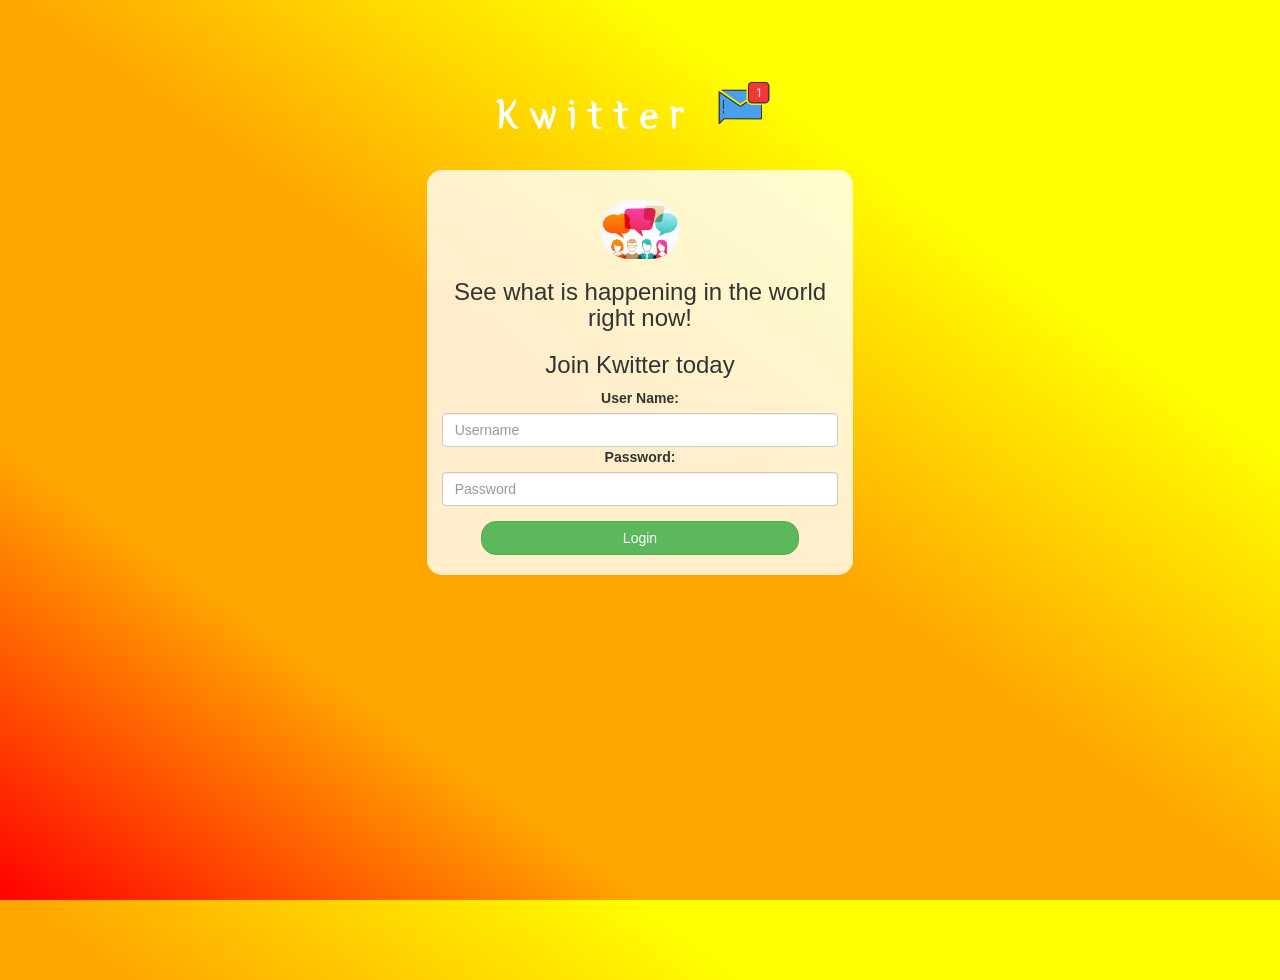
<file: index.html>
<!DOCTYPE html>
<html>
<head>
	<title>Kwitter</title>
<link href="https://fonts.googleapis.com/css?family=Yeon+Sung&display=swap" rel="stylesheet"><meta name="viewport" content="width=device-width, initial-scale=1">

<link rel="stylesheet" href="https://maxcdn.bootstrapcdn.com/bootstrap/3.4.0/css/bootstrap.min.css">
<script src="https://ajax.googleapis.com/ajax/libs/jquery/3.4.1/jquery.min.js"></script>
<script src="https://maxcdn.bootstrapcdn.com/bootstrap/3.4.0/js/bootstrap.min.js"></script>

<link rel="stylesheet" type="text/css" href="style.css">
<script src="kwitter.js"></script>
</head>
<body>
<center>
	<h1 class="header">	
		Kwitter	<sup>
	<img src="m2.png">
	</sup>
</h1>
	<div class="col-lg-4 col-md-6 col-sm-6 col-xs-11 login_div">
	<img src="photo.jpg" class="logo">
	
		<h3 >See what is happening in the world right now!</h3>
		<h3 >Join Kwitter today</h3>
		<div class="form-group">
		  <label >User Name:</label>
		  <input type="text" id="user_name" class="form-control" placeholder="Username"></input>
		  <label >Password:</label>
		  <input type="text" id="password" class="form-control" placeholder="Password"></input>

		</div>
		<button id="login_button" class="btn btn-success" onclick="addUser();">Login</button>
		<br><br>
	</div>
</center>
</body>
</html>
</file>
<file: style.css>
html, body
{
  height: 100%;
  margin: 0;
}

body
{
background-image: linear-gradient(to right top,red, orange, orange, yellow, yellow);
}

.header
{
	color: white;font-family: 'Yeon Sung';font-size: 45px;letter-spacing: 10px;margin-top: 80px;
}
.header img
{
	width: 80px;margin-left: -15px;
}

.login_div
{
	background: rgba(255,255,255,0.8);float: none;border-radius: 15px;
}

.logo
{
	width: 80px;margin-top: 30px;border-radius: 40px;
}

#login_button
{
	width: 80%;border-radius: 15px;
}

.room_name
{
	cursor: pointer;
	font-size: 20px;
}


#logout
{
	font-size: 20px; float: right;
}


#output
{
	padding: 10px; width:80%;background: rgba(255,255,255,0.8);border-radius: 15px;
}

.input_div_room_page
{
	width: 80%;
}

.input_div label
{
	color: white;font-size: 20px;
}


.input_div_message_page
{
	position: fixed;bottom: 0px;width: 100%;background: rgba(255,255,255,0.8);
}
.input_div_message_page label
{
	color: black;
}
.input_div_message_page #msg
{
	width: 80%;
}
.input_div_message_page button
{
	margin-top: 15px;
	width: 50%; 
}
.color_white
{
	color: white
}

.user_tick
{
	width:20px;
}
.message_h4
{
	padding-left:5px;color:grey;
}
</file>
